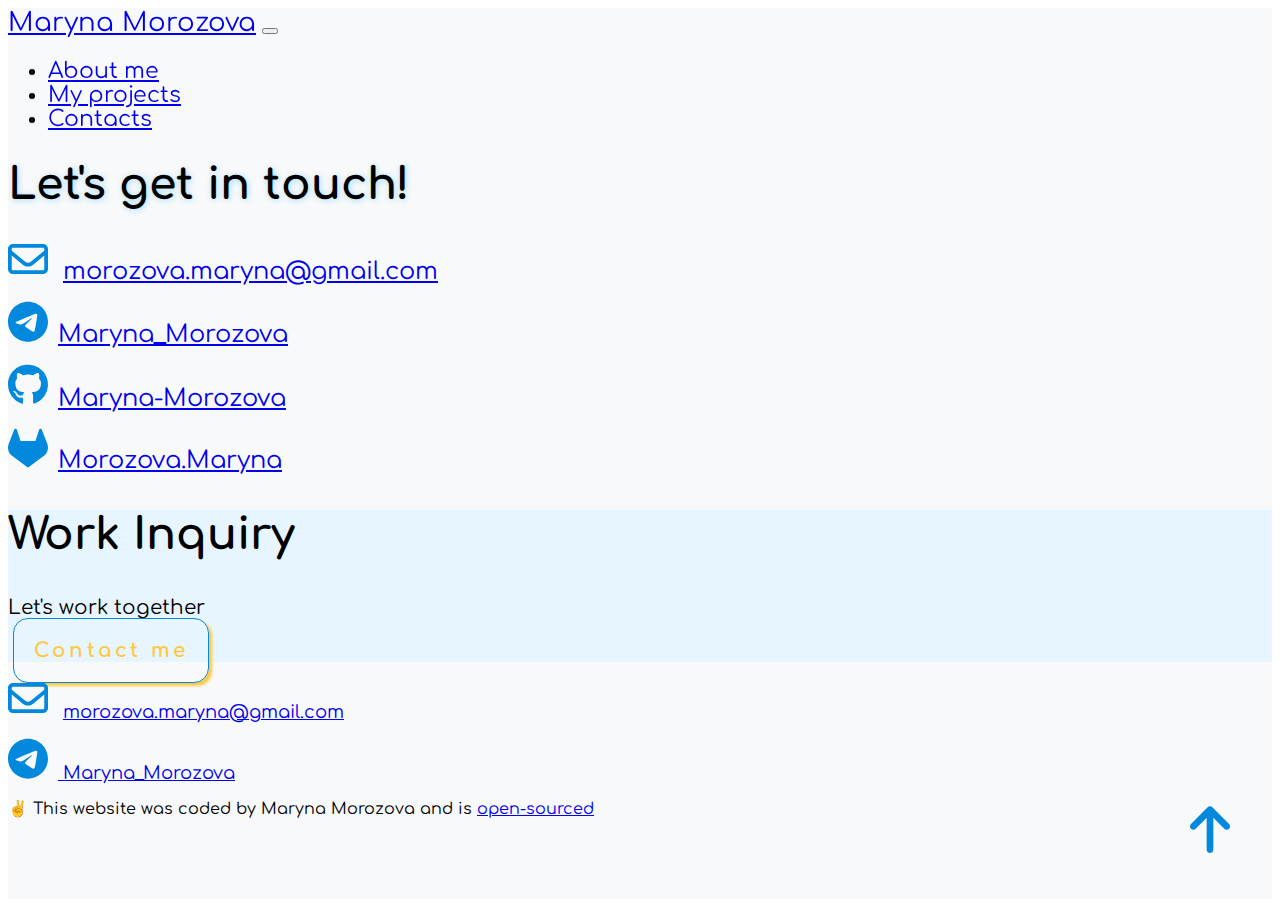
<file: contacts.html>
<!DOCTYPE html>
<html lang="en">
  <head>
    <meta charset="UTF-8" >
    <meta http-equiv="X-UA-Compatible" content="IE=edge" >
    <meta name="viewport" content="width=device-width, initial-scale=1.0" >
    <meta
      name="description"
      content="About Maryna Morozova, ukrainian ront-end developer"
    >
    <link
      href="https://fonts.googleapis.com/css2?family=Comfortaa&family=Eater&family=Miltonian&family=Sofadi+One&family=Warnes&display=swap"
      rel="stylesheet"
    >
    <link
      href="https://cdn.jsdelivr.net/npm/bootstrap@5.2.2/dist/css/bootstrap.min.css"
      rel="stylesheet"
      integrity="sha384-Zenh87qX5JnK2Jl0vWa8Ck2rdkQ2Bzep5IDxbcnCeuOxjzrPF/et3URy9Bv1WTRi"
      crossorigin="anonymous"
    >
    <script
      src="https://cdn.jsdelivr.net/npm/bootstrap@5.2.2/dist/js/bootstrap.bundle.min.js"
      integrity="sha384-OERcA2EqjJCMA+/3y+gxIOqMEjwtxJY7qPCqsdltbNJuaOe923+mo//f6V8Qbsw3"
      crossorigin="anonymous"
    ></script>
    <link rel="stylesheet" href="style.css" >

    <title>Projects</title>
  </head>
  <body>
    <div
      class="container ps-5 pe-5 pb-5 justify-content-center contacts-container"
    >
      <nav class="navbar navbar-expand-lg bg-light pt-3">
        <div class="container-fluid">
          <a
            class="navbar-brand"
            href="index.html"
            title="Maryna Morozova homepage"
            >Maryna Morozova</a
          >
          <button
            class="navbar-toggler"
            type="button"
            data-bs-toggle="collapse"
            data-bs-target="#navbarNav"
            aria-controls="navbarNav"
            aria-expanded="false"
            aria-label="Toggle navigation"
          >
            <span class="navbar-toggler-icon"></span>
          </button>
          <div
            class="collapse navbar-collapse justify-content-end"
            id="navbarNav"
          >
            <ul class="navbar-nav">
              <li class="nav-item">
                <a
                  class="nav-link ps-3"
                  aria-current="page"
                  href="about.html"
                  title="About me"
                  >About me</a
                >
              </li>
              <li class="nav-item">
                <a class="nav-link ps-3" href="projects.html" title="Projects"
                  >My projects</a
                >
              </li>
              <li class="nav-item">
                <a
                  class="nav-link ps-3 active"
                  href="contacts.html"
                  title="Contacts"
                  >Contacts</a
                >
              </li>
            </ul>
          </div>
        </div>
      </nav>
      <a href="#" class="arrow_up">
        <svg xmlns="http://www.w3.org/2000/svg" viewBox="0 0 384 512">
          <path
            d="M214.6 41.4c-12.5-12.5-32.8-12.5-45.3 0l-160 160c-12.5 12.5-12.5 32.8 0 45.3s32.8 12.5 45.3 0L160 141.2V448c0 17.7 14.3 32 32 32s32-14.3 32-32V141.2L329.4 246.6c12.5 12.5 32.8 12.5 45.3 0s12.5-32.8 0-45.3l-160-160z"
          />
        </svg>
      </a>
      <section class="row text-center contacts_section mb-5">
        <h1 class="heading my-5" id="contact">Let's get in touch!</h1>
        <p class="mt-sm-5">
          <svg xmlns="http://www.w3.org/2000/svg" viewBox="0 0 512 512">
            <path
              d="M0 128C0 92.65 28.65 64 64 64H448C483.3 64 512 92.65 512 128V384C512 419.3 483.3 448 448 448H64C28.65 448 0 419.3 0 384V128zM48 128V150.1L220.5 291.7C241.1 308.7 270.9 308.7 291.5 291.7L464 150.1V127.1C464 119.2 456.8 111.1 448 111.1H64C55.16 111.1 48 119.2 48 127.1L48 128zM48 212.2V384C48 392.8 55.16 400 64 400H448C456.8 400 464 392.8 464 384V212.2L322 328.8C283.6 360.3 228.4 360.3 189.1 328.8L48 212.2z"
            />
          </svg>
          <a
            href="mailto:morozova.maryna@gmail.com"
            class="email text-decoration-none contacts"
            title="e-mail address"
            target="_blank"
            >morozova.maryna@gmail.com
          </a>
        </p>
        <p class="mt-sm-5 text-primary">
          <a
            href="https://t.me/Maryna_Morozova"
            class="text-decoration-none contacts"
            title="telegram"
            target="_blank"
          >
            <svg xmlns="http://www.w3.org/2000/svg" viewBox="0 0 496 512">
              <path
                d="M248,8C111.033,8,0,119.033,0,256S111.033,504,248,504,496,392.967,496,256,384.967,8,248,8ZM362.952,176.66c-3.732,39.215-19.881,134.378-28.1,178.3-3.476,18.584-10.322,24.816-16.948,25.425-14.4,1.326-25.338-9.517-39.287-18.661-21.827-14.308-34.158-23.215-55.346-37.177-24.485-16.135-8.612-25,5.342-39.5,3.652-3.793,67.107-61.51,68.335-66.746.153-.655.3-3.1-1.154-4.384s-3.59-.849-5.135-.5q-3.283.746-104.608,69.142-14.845,10.194-26.894,9.934c-8.855-.191-25.888-5.006-38.551-9.123-15.531-5.048-27.875-7.717-26.8-16.291q.84-6.7,18.45-13.7,108.446-47.248,144.628-62.3c68.872-28.647,83.183-33.623,92.511-33.789,2.052-.034,6.639.474,9.61,2.885a10.452,10.452,0,0,1,3.53,6.716A43.765,43.765,0,0,1,362.952,176.66Z"
              />
              </svg>Maryna_Morozova
          </a>
        </p>
        <p class="mt-sm-5 text-primary">
          <a
            href="https://github.com/Maryna-Morozova"
            class="text-decoration-none contacts"
            title="github"
            target="_blank"
          >
            <svg xmlns="http://www.w3.org/2000/svg" viewBox="0 0 496 512">
              <path
                d="M165.9 397.4c0 2-2.3 3.6-5.2 3.6-3.3.3-5.6-1.3-5.6-3.6 0-2 2.3-3.6 5.2-3.6 3-.3 5.6 1.3 5.6 3.6zm-31.1-4.5c-.7 2 1.3 4.3 4.3 4.9 2.6 1 5.6 0 6.2-2s-1.3-4.3-4.3-5.2c-2.6-.7-5.5.3-6.2 2.3zm44.2-1.7c-2.9.7-4.9 2.6-4.6 4.9.3 2 2.9 3.3 5.9 2.6 2.9-.7 4.9-2.6 4.6-4.6-.3-1.9-3-3.2-5.9-2.9zM244.8 8C106.1 8 0 113.3 0 252c0 110.9 69.8 205.8 169.5 239.2 12.8 2.3 17.3-5.6 17.3-12.1 0-6.2-.3-40.4-.3-61.4 0 0-70 15-84.7-29.8 0 0-11.4-29.1-27.8-36.6 0 0-22.9-15.7 1.6-15.4 0 0 24.9 2 38.6 25.8 21.9 38.6 58.6 27.5 72.9 20.9 2.3-16 8.8-27.1 16-33.7-55.9-6.2-112.3-14.3-112.3-110.5 0-27.5 7.6-41.3 23.6-58.9-2.6-6.5-11.1-33.3 2.6-67.9 20.9-6.5 69 27 69 27 20-5.6 41.5-8.5 62.8-8.5s42.8 2.9 62.8 8.5c0 0 48.1-33.6 69-27 13.7 34.7 5.2 61.4 2.6 67.9 16 17.7 25.8 31.5 25.8 58.9 0 96.5-58.9 104.2-114.8 110.5 9.2 7.9 17 22.9 17 46.4 0 33.7-.3 75.4-.3 83.6 0 6.5 4.6 14.4 17.3 12.1C428.2 457.8 496 362.9 496 252 496 113.3 383.5 8 244.8 8zM97.2 352.9c-1.3 1-1 3.3.7 5.2 1.6 1.6 3.9 2.3 5.2 1 1.3-1 1-3.3-.7-5.2-1.6-1.6-3.9-2.3-5.2-1zm-10.8-8.1c-.7 1.3.3 2.9 2.3 3.9 1.6 1 3.6.7 4.3-.7.7-1.3-.3-2.9-2.3-3.9-2-.6-3.6-.3-4.3.7zm32.4 35.6c-1.6 1.3-1 4.3 1.3 6.2 2.3 2.3 5.2 2.6 6.5 1 1.3-1.3.7-4.3-1.3-6.2-2.2-2.3-5.2-2.6-6.5-1zm-11.4-14.7c-1.6 1-1.6 3.6 0 5.9 1.6 2.3 4.3 3.3 5.6 2.3 1.6-1.3 1.6-3.9 0-6.2-1.4-2.3-4-3.3-5.6-2z"
              />
              </svg>Maryna-Morozova
          </a>
        </p>
        <p class="mt-sm-5 text-primary">
          <a
            href="https://gitlab.com/morozova.maryna"
            class="text-decoration-none contacts"
            title="gitlab"
            target="_blank"
          >
            <svg xmlns="http://www.w3.org/2000/svg" viewBox="0 0 512 512">
              <path
                d="M503.5 204.6L502.8 202.8L433.1 21.02C431.7 17.45 429.2 14.43 425.9 12.38C423.5 10.83 420.8 9.865 417.9 9.57C415 9.275 412.2 9.653 409.5 10.68C406.8 11.7 404.4 13.34 402.4 15.46C400.5 17.58 399.1 20.13 398.3 22.9L351.3 166.9H160.8L113.7 22.9C112.9 20.13 111.5 17.59 109.6 15.47C107.6 13.35 105.2 11.72 102.5 10.7C99.86 9.675 96.98 9.295 94.12 9.587C91.26 9.878 88.51 10.83 86.08 12.38C82.84 14.43 80.33 17.45 78.92 21.02L9.267 202.8L8.543 204.6C-1.484 230.8-2.72 259.6 5.023 286.6C12.77 313.5 29.07 337.3 51.47 354.2L51.74 354.4L52.33 354.8L158.3 434.3L210.9 474L242.9 498.2C246.6 500.1 251.2 502.5 255.9 502.5C260.6 502.5 265.2 500.1 268.9 498.2L300.9 474L353.5 434.3L460.2 354.4L460.5 354.1C482.9 337.2 499.2 313.5 506.1 286.6C514.7 259.6 513.5 230.8 503.5 204.6z"
              />
              </svg>Morozova.Maryna
          </a>
        </p>
      </section>
      <footer class="row text-center row_footer mt-5">
        <div
          class="contact-box justify-content-around mt-2 p-5 rounded d-none d-md-flex"
        >
          <div>
            <h2 class="contact-box_heading">Work Inquiry</h2>
            <p class="text-muted text-start contact-box_text">
              Let's work together
            </p>
          </div>
          <div>
            <a
              href="contacts.html"
              class="btn btn-primary text-warning btn-lg p-4 shadow-lg mt-3 contactme"
              title="Contact Me"
              >Contact me</a
            >
          </div>
        </div>
        <div class="social-links d-none d-md-block justify-content-center">
          <p class="mt-sm-5">
            <svg xmlns="http://www.w3.org/2000/svg" viewBox="0 0 512 512">
              <path
                d="M0 128C0 92.65 28.65 64 64 64H448C483.3 64 512 92.65 512 128V384C512 419.3 483.3 448 448 448H64C28.65 448 0 419.3 0 384V128zM48 128V150.1L220.5 291.7C241.1 308.7 270.9 308.7 291.5 291.7L464 150.1V127.1C464 119.2 456.8 111.1 448 111.1H64C55.16 111.1 48 119.2 48 127.1L48 128zM48 212.2V384C48 392.8 55.16 400 64 400H448C456.8 400 464 392.8 464 384V212.2L322 328.8C283.6 360.3 228.4 360.3 189.1 328.8L48 212.2z"
              />
            </svg>
            <a
              href="mailto:morozova.maryna@gmail.com"
              class="text-decoration-none contacts"
              title="e-mail address"
              >morozova.maryna@gmail.com
            </a>
          </p>
        </div>
        <div class="social-links d-none d-md-block justify-content-center">
          <p class="text-primary">
            <a
              href="https://t.me/Maryna_Morozova"
              class="text-decoration-none contacts"
              title="telegram"
            >
              <svg xmlns="http://www.w3.org/2000/svg" viewBox="0 0 496 512">
                <path
                  d="M248,8C111.033,8,0,119.033,0,256S111.033,504,248,504,496,392.967,496,256,384.967,8,248,8ZM362.952,176.66c-3.732,39.215-19.881,134.378-28.1,178.3-3.476,18.584-10.322,24.816-16.948,25.425-14.4,1.326-25.338-9.517-39.287-18.661-21.827-14.308-34.158-23.215-55.346-37.177-24.485-16.135-8.612-25,5.342-39.5,3.652-3.793,67.107-61.51,68.335-66.746.153-.655.3-3.1-1.154-4.384s-3.59-.849-5.135-.5q-3.283.746-104.608,69.142-14.845,10.194-26.894,9.934c-8.855-.191-25.888-5.006-38.551-9.123-15.531-5.048-27.875-7.717-26.8-16.291q.84-6.7,18.45-13.7,108.446-47.248,144.628-62.3c68.872-28.647,83.183-33.623,92.511-33.789,2.052-.034,6.639.474,9.61,2.885a10.452,10.452,0,0,1,3.53,6.716A43.765,43.765,0,0,1,362.952,176.66Z"
                />
                </svg> Maryna_Morozova
            </a>
          </p>
        </div>
        <p class="text-center mt-3">
          ✌️ This website was coded by Maryna Morozova and is
          <a
            href="https://github.com/Maryna-Morozova/Maryna_Morozova"
            target="_blank"
            >open-sourced</a>
        </p>
      </footer>
    </div>
  </body>
</html>
</file>
<file: style.css>
:root {
    --font-family: 'Comfortaa', cursive;
    --font-family2: 'Miltonian', cursive;
    --firstcolor: #0288dc;
    --secondcolor: #FFC83D;
}

body {
    font-family: var(--font-family);
}

.navbar{
    font-size: 22px;
    position: sticky;
    top: 0;
    z-index: 1;
}

.navbar-brand:hover, .nav-link:hover{
    color: var(--firstcolor);
}

.navbar-brand:active,
.nav-link:active {
    color: var(--secondcolor);
}

.navbar-brand{
    font-size: 26px;
}

.nav-link{
    padding-bottom: 5px;
}

.container{
    background-color: #F8F9FA;
    max-width: 100%;
}

.contacts-container{
    min-height: 99vh;
}

.hi, .dev {
    font-size: 38px;
    font-weight: bold;
}

.name {
    font-size: 76px;
    font-weight: 900;
}

.about, .contact, .contactme {
    text-decoration: none;
    letter-spacing: 0.2rem;
    cursor: pointer;
    padding: 20px;
    border: 1px solid var(--firstcolor);
    border-radius: 15px;
    font-size: 20px;
    font-weight: 700;
    color: var(--secondcolor);
    margin: 5px;
    box-shadow: 3px 3px 3px 0;
    min-width: 150px;
}

.aboutmyself{
    font-size: 24px;
}

svg{
    width: 40px;
    fill: var(--firstcolor);
    margin-right: 10px;
}

.heading {
    font-size: 44px;
    text-shadow: 1px 1px 6px rgb(163, 218, 255);
}

.app_card{
    background-color: rgb(230, 245, 255);
    border-radius: 15px;  
}

.app_card:hover {
    transform: scale(1.2);
    cursor: pointer;
}

.app_card>img{
    filter: opacity(0.8);
    border-radius: 15px;
    box-shadow: 5px 5px 10px 0px rgb(163, 218, 255);
}

.cert, .myPhoto {
    border-radius: 15px;
    box-shadow: 0px 0px 15px 5px rgb(163, 218, 255);
}

.cert_card:hover{
    transform: scale(1.2);
    z-index: 1;
}

.app_name{
    font-size: 34px;
    font-weight: 700;
}

.intro{
    margin: 50px;
}

.contacts{
    font-size: 24px;
}

.contact-box{
    background-color: rgb(230, 245, 255);
}

.contact-box_heading{
    font-size: 44px;
}

.contact-box_text{
    font-size: 20px;
}

.social-links>p>.contacts{
    font-size: 18px;
}

.arrow_up{
    position: fixed;
    right: 40px;
    bottom: 40px;
}

@media screen and (min-width: 1280px) {
    .projects{
        width: 75%;
    }
}

@media screen and (min-width: 768px) and (max-width: 991px){
    .app_card {
        margin: 0 auto;
    }
    .navbar-brand{
        font-size: 18px;
    }
}

@media screen  and (max-width: 767px){
    .container {
        padding: 0 50px;
    }
    .navbar-brand, .navbar-toggler{
        margin: 0 auto;
    }
    
    .name{
        font-size: 44px;
    }
    .dev{
        font-size: 19px;
    }
    .about{
        width: 100%;
    }
    .intro{
        margin: 0;
    }
    .about, .contact{
        display: block;
        width: 50%;
        margin: 10px auto;
    }
    .contacts {
        font-size: 18px;
    }
}

@media (max-width: 480px){
    .projects{
        display: none;
    }
    .contacts_section>p{
        margin-top: 0;
    }
    .contacts_section>p>a{
        font-size: 16px;
    }
    .contacts{
        font-size: 16px;
    }
}
</file>
